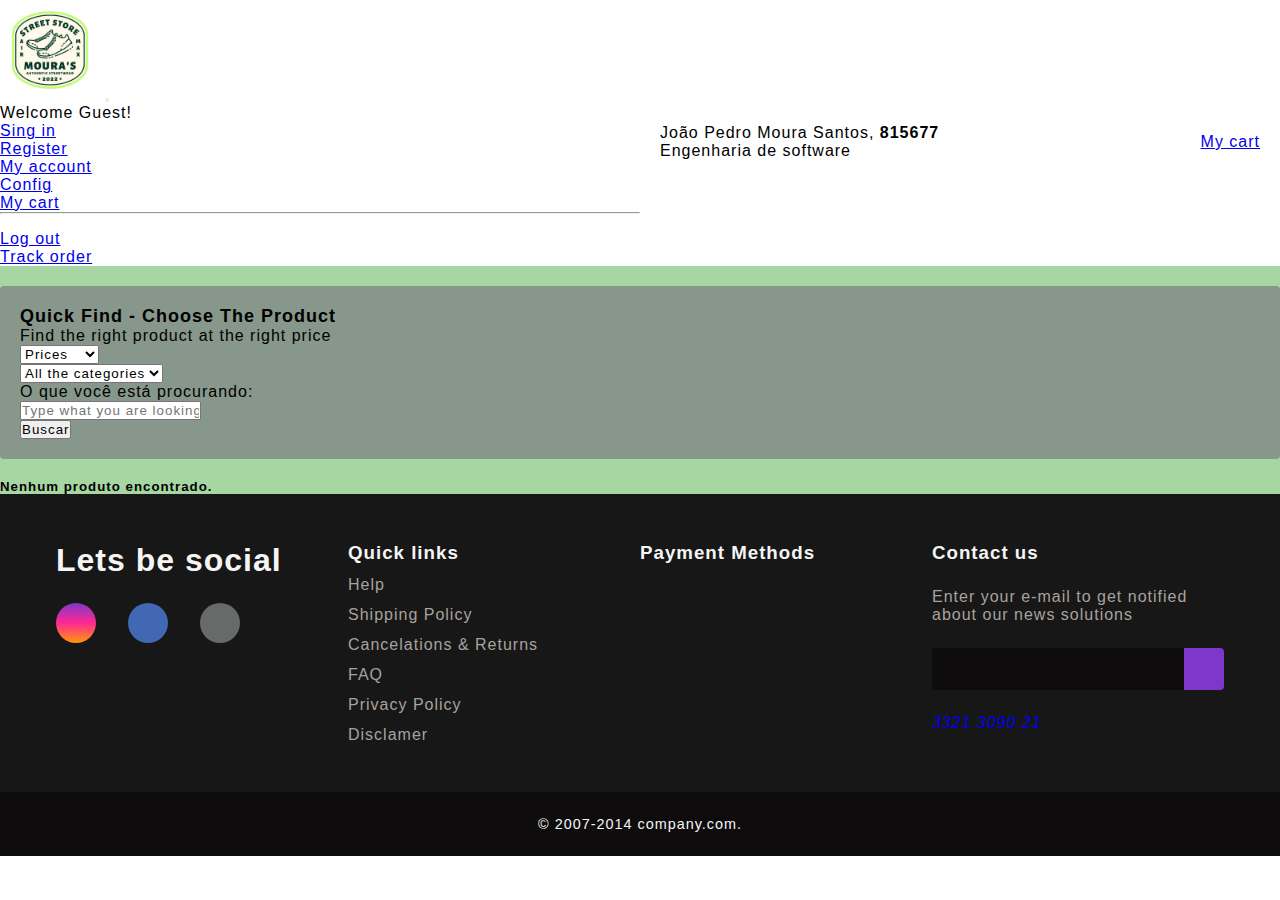
<file: index.html>
<!doctype html>
<html lang="en">

  <head>
    <meta charset="utf-8">
    <meta name="viewport" content="width=device-width, initial-scale=1">
    <title>Moura's Street wear</title>
    <link href="https://cdn.jsdelivr.net/npm/bootstrap@5.3.0-alpha1/dist/css/bootstrap.min.css" rel="stylesheet" integrity="sha384-GLhlTQ8iRABdZLl6O3oVMWSktQOp6b7In1Zl3/Jr59b6EGGoI1aFkw7cmDA6j6gD" crossorigin="anonymous">
    <link rel="stylesheet" href="https://cdnjs.cloudflare.com/ajax/libs/font-awesome/6.4.0/css/all.min.css" integrity="sha512-iecdLmaskl7CVkqkXNQ/ZH/XLlvWZOJyj7Yy7tcenmpD1ypASozpmT/E0iPtmFIB46ZmdtAc9eNBvH0H/ZpiBw==" crossorigin="anonymous" referrerpolicy="no-referrer" />
    <link href="style.css" rel="stylesheet">
  </head>

  <body>

    <!--Header Navbar-->
<header>
    <nav class="navbar navbar-expand-lg bg-body-tertiary" >
        <div class="container ">
          <a class="navbar-brand" href="#"><img src="Modern_Sneakers_and_Shoes_Store_Logo-removebg-preview__1_-removebg-preview.png" alt="" width="100px"></a>
          <button class="navbar-toggler" type="button" data-bs-toggle="collapse" data-bs-target="#navbarSupportedContent" aria-controls="navbarSupportedContent" aria-expanded="false" aria-label="Toggle navigation">
            <span class="navbar-toggler-icon"></span>
          </button>
          <div class="collapse navbar-collapse" id="navbarSupportedContent">
            <div class="menu-area">
                <div class="menu-column">
                    <p>Welcome Guest! </p>
                    <form class="d-flex" role="search">
                      <ul class="navbar-nav me-auto mb-2 mb-lg-0">
                        <li class="nav-item">
                          <a class="nav-link active" aria-current="page" href="#">Sing in</a>
                        </li>
                        <li class="nav-item">
                          <a class="nav-link" href="#">Register</a>
                        </li>
                        <li class="nav-item dropdown">
                          <a class="nav-link dropdown-toggle" href="#" role="button" data-bs-toggle="dropdown" aria-expanded="false">
                           My account
                          </a>
                          <ul class="dropdown-menu">
                            <li><a class="dropdown-item" href="#">Config</a></li>
                            <li><a class="dropdown-item" href="#">My cart</a></li>
                            <li><hr class="dropdown-divider"></li>
                            <li><a class="dropdown-item" href="#">Log out</a></li>
                          </ul>
                        </li>
                        <li class="nav-item">
                          <a class="nav-link active" aria-current="page" href="#">Track order</a>
                        </li>
                      </ul>
                      </form>
                </div>
                <div class="menu-column" id="Separate">
                      <div class="cart-area">
                      <p class ="cart-info">
                        João Pedro Moura Santos, <b>815677</b>
                        <br/>
                        Engenharia de software
                      </p>
                      <div>
                        <a href="#" class="btn btn-primary"><i class="fa-solid fa-cart-shopping"></i> My cart</a>
                      </div>
                    </div>
                </div>
            </div>
          </div>
        </div>
      </nav>
</header>
   <!--Header Navbar-->

    <main>
<!--CAIXA DE PESQUISA RÁPIDA e carousel-->
      <section>
        <div class="container mb-4">
          <div class="row">
            <div class="col-md-12">
              <div class="top-ranked-container">
                <h2 class="top-ranked-title">Quick Find - Choose The Product</h2>
                <p> Find the right product at the right price </p>

                <form class="row g-3">
                  <div class="col-md-12">

                    <select id="priceFilter" class="form-control">
                      <option value="">Prices</option>
                      <option value="0-50">0 - 50</option>
                      <option value="51-100">51 - 100</option>
                      <option value="100+">100+</option>
                    </select>
                  </div>
                  
                  <div class="col-md-12">
                    <select id="categoryFilter" class="form-control">
                      <option value="">All the categories</option>
                      <!-- Categorias serão carregadas aqui -->
                    </select>
                  </div>

                </form>  

                  <div class="row">
                    <div class="col-md-12">
                      <div class="form-group">
                        <label for="searchInput">O que você está procurando:</label>
                        <div class="input-group">
                          <input type="text" id="searchInput" class="form-control" placeholder="Type what you are looking for">
                          <div class="input-group-append">
                            <button id="searchButton" class="btn btn-primary">Buscar</button>
                          </div>
                        </div>
                      </div>
                    </div>
                  </div>
        
              </div>

              <!--fim CAIXA DE PESQUISA RÁPIDA-->
      </section>
      <!--Fim da CAIXA DE PESQUISA RÁPIDA-->


 <!--Cards de vendas-->
      <section class="container">
          <!--cards aleatórios-->
          <div class="row" id="products"></div>

      </section>
 <!-- Fim Cards de vendas-->
    </main>


    <!--Footer-->
    <footer>
      <div id="footer_content" >
        <div id="footer_contacts">
          <h1>Lets be social</h1>

          <div id="footer_social_media"> 
            <a href="#" class="footer-link" id="instagram">
              <i class="fa-brands fa-instagram"></i>
            </a>

            <a href="#" class="footer-link" id="facebook">
              <i class="fa-brands fa-facebook"></i>
            </a>

            <a href="#" class="footer-link" id="envelope">
              <i class="fa-solid fa-envelope"></i>
             </a>

          </div>
        </div>

    <ul class="footer-list">
          <li>
            <h3>Quick links</h3>
            </li>
            <li>
              <a href="#" class="footer-link">Help</a>
          </li>
          <li>
            <a href="#" class="footer-link">Shipping Policy</a>
        </li>
        <li>
          <a href="#" class="footer-link">Cancelations & Returns</a>
      </li>
      <li>
        <a href="#" class="footer-link">FAQ</a>
    </li>
    <li>
      <a href="#" class="footer-link">Privacy Policy</a>
  </li>
  <li>
    <a href="#" class="footer-link">Disclamer</a>
</li>
    </ul>
<!--Lista de pagamento-->
    <ul class="footer-list">
      <li>
        <h3>Payment Methods</h3>
        </li>
        <li>
          
          <div id="footer_contacts">
            <div id="footer_social_media"> 
              <a href="#" class="footer-link" >
                <i class="fa-brands fa-cc-mastercard"></i>
              </a>
  
              <a href="#" class="footer-link" >
                <i class="fa-brands fa-cc-visa"></i>
                </a>

              <a href="#" class="footer-link" >
                <i class="fa-brands fa-cc-paypal"></i>
               </a>
               
               <li>
                <div id="footer_contacts">
                  <div id="footer_social_media"> 
                    <a href="#" class="footer-link" >
                      <i class="fa-brands fa-cc-amex"></i>
                    </a>
        
                    <a href="#" class="footer-link" >
                      <i class="fa-brands fa-cc-apple-pay"></i>
                    </a>
      
                    <a href="#" class="footer-link" >
                      <i class="fa-brands fa-cc-amazon-pay"></i>
                     </a>
               </li>          
</li>
</ul>
<!--Email para contato-->
  <div id="footer_subscribe">
    <h3>Contact us</h3>

    <p>
      Enter your e-mail to get notified about 
      our news solutions
    </p>

      <div id="input_group">
      <input type="email" id="email">
        <button>
          <i class="fa-solid fa-envelope"></i>        </button>
      </div>
      <a href="#" class="footer-link" >
        
        <i class="fa-solid fa-phone"> 3321 3090 21</i>
      </a>
    </div>
  </div>

  <div id="footer_copyright">
    &#169
    2007-2014 company.com.
  </div>
</footer>


  <script src="https://code.jquery.com/jquery-3.5.1.slim.min.js"></script>
  <script src="https://cdnjs.cloudflare.com/ajax/libs/popper.js/1.16.0/umd/popper.min.js"></script>
  <script src="https://maxcdn.bootstrapcdn.com/bootstrap/4.5.2/js/bootstrap.min.js"></script>
  <script src="app.js"></script>
  <script src="filters.js"></script>
  <script src="https://cdn.jsdelivr.net/npm/bootstrap@5.3.0-alpha1/dist/js/bootstrap.bundle.min.js" integrity="sha384-w76AqPfDkMBDXo30jS1Sgez6pr3x5MlQ1ZAGC+nuZB+EYdgRZgiwxhTBTkF7CXvN" crossorigin="anonymous"></script>
  
</body>
</html>
</file>
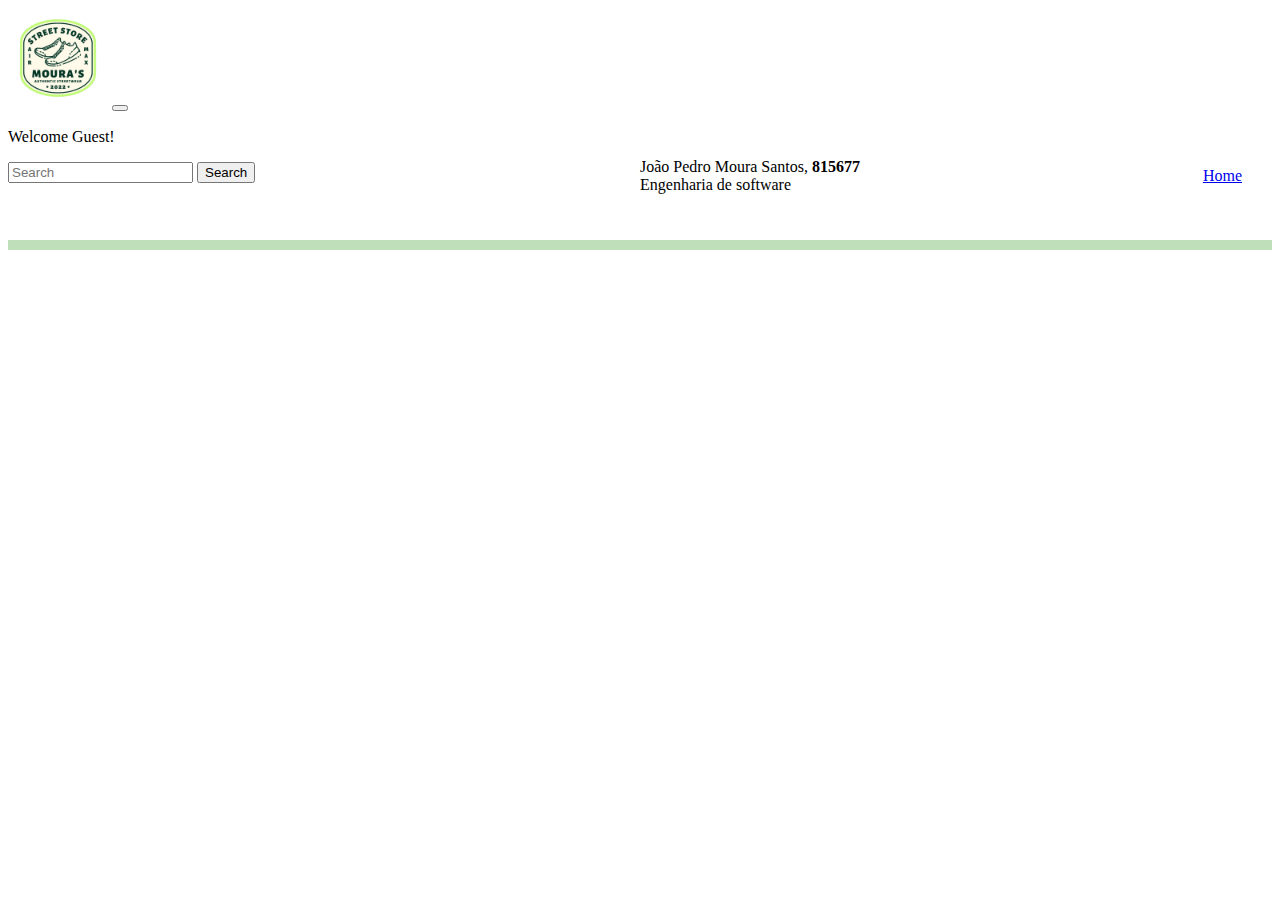
<file: details.html>
<!doctype html>
<html lang="en">
  <head>
    <meta charset="utf-8">
    <meta name="viewport" content="width=device-width, initial-scale=1">
    <title>Moura's street wear</title>
    <link href="https://cdn.jsdelivr.net/npm/bootstrap@5.3.0/dist/css/bootstrap.min.css" rel="stylesheet" integrity="sha384-9ndCyUaIbzAi2FUVXJi0CjmCapSmO7SnpJef0486qhLnuZ2cdeRhO02iuK6FUUVM" crossorigin="anonymous">
    <link href="details.css" rel="stylesheet">
  </head>

  <body>

      <header>
        <nav class="navbar navbar-expand-lg bg-body-tertiary" >
            <div class="container ">
              <!--clicando na logo do site, você volta para a página inicial-->
              <a class="navbar-brand" href="index.html"><img src="Modern_Sneakers_and_Shoes_Store_Logo-removebg-preview__1_-removebg-preview.png" alt="" width="100px"></a>
              <button class="navbar-toggler" type="button" data-bs-toggle="collapse" data-bs-target="#navbarSupportedContent" aria-controls="navbarSupportedContent" aria-expanded="false" aria-label="Toggle navigation">
                <span class="navbar-toggler-icon"></span>
              </button>
              <div class="collapse navbar-collapse" id="navbarSupportedContent">
                <div class="menu-area">
                    <div class="menu-column">
                        <p>Welcome Guest! </p>
                        <form class="d-flex" role="search">
                            <input class="form-control me-2" type="search" placeholder="Search" aria-label="Search">
                            <button class="btn btn-outline-success" type="submit">Search</button>
                          </form>
                    </div>
                    <div class="menu-column" id="Separate">    
                          <div class="cart-area">
                          <p class ="cart-info">
                            João Pedro Moura Santos, <b>815677</b>
                            <br/>
                            Engenharia de software
                          </p>
                          <div>
                            <a href="index.html" class="btn btn-primary"> Home</a>
                          </div>
                        </div>
                    </div>
                </div>
              </div>
            </div>
          </nav>
    
    </header>


    <main class="container-fluid">
      <div class="row">
        <div class="col-md-4">
       
        </div>
        <div class="col-md-7">
          <div id="response-details">
        </div>
      </div>
    </main>
    

    </div>
    <script src="https://cdn.jsdelivr.net/npm/bootstrap@5.3.0/dist/js/bootstrap.bundle.min.js" integrity="sha384-geWF76RCwLtnZ8qwWowPQNguL3RmwHVBC9FhGdlKrxdiJJigb/j/68SIy3Te4Bkz" crossorigin="anonymous"></script>
    <script src="https://cdn.jsdelivr.net/npm/@popperjs/core@2.11.8/dist/umd/popper.min.js" integrity="sha384-I7E8VVD/ismYTF4hNIPjVp/Zjvgyol6VFvRkX/vR+Vc4jQkC+hVqc2pM8ODewa9r" crossorigin="anonymous"></script>
    <script src="details.js"></script>
    <script src="filters.js"></script>
    <script src="app.js"></script>
  </body>
</html>
</file>
<file: details.css>
/*Espaçamento Navbar*/
#Separate{
    padding: 30px;
  }
  /*Fim Espaçamento Navbar*/
  
  main {
      padding-top: 10px;
      background-color: #bfdfbb;
    }
    
    .card img {
      height: 150px;
      object-fit: cover;
    }
    
    @media (max-width: 576px) {
      .card img {
        height: 300px;
      }
    }
    
  /* Media Queries */
  @media screen and (max-width: 767px) {
    .menu-area
    .cart-area {
      flex-direction: column;
    }
    .menu-column{
      width: 100%;
    }
  }
  
    .menu-area{
      display:  flex;
      width: 100%;
      justify-content: space-between;
    }
  
    .menu-column{
      width: 50%;
    }
  
    .cart-area {
      display: flex;
      width: 100%;
      align-items: center;
      justify-content: space-between;
    }
  

.custom-container {
    background-color: #eee;
  }
  
  .conteudo-container .ratings {
    color: red;
    padding: 10px;
  }
  .conteudo-container .title {
    color: red;
  }
  .conteudo-container .price-container .old-price {
    color: green;
    text-decoration: line-through;
  }
  
  .conteudo-container .stock {
    color: red;
    margin-top: 10px;
    font-weight: bold;
  }
  
  .lista-sem-estilo {
    margin: 0;
    padding: 0;
    list-style: none;
  }
  
  .lista-com-estilo {
    margin: 0;
    padding: 0;
    list-style: none;
  }/*# sourceMappingURL=details.css.map */
</file>
<file: style.css>
/*Espaçamento Navbar*/
#Separate{
  padding: 20px;
}
/*Fim Espaçamento Navbar*/

main {
    padding-top: 20px;
    background-color: #a6d6a1;
  }
  
  /* Bootstrap Overrides */
  .card {
    border-width: 0;
    margin-bottom: 20px;
    box-shadow: rgba(0, 0, 0, 0.1) 0px 4px 12px;
  }
  
  .card img {
    height: 450px;
    object-fit: cover;
  }
  
  @media (max-width: 576px) {
    .card img {
      height: 300px;
    }
  }
  
  /* Custom classes */
  .top-ranked-container {
    background-color: rgb(135, 151, 139);
    border-radius: 4px;
    padding: 20px;
    height: 100%;
    margin-bottom: 20px;
  }
  
  .top-ranked-title {
    font-size: 18px;
    font-weight: bold;
  }

/* Media Queries */
@media screen and (max-width: 767px) {
  .menu-area
  .cart-area {
    flex-direction: column;
  }
  .menu-column{
    width: 100%;
  }
}

  .menu-area{
    display:  flex;
    width: 100%;
    justify-content: space-between;
  }

  .menu-column{
    width: 50%;
  }

  .cart-area {
    display: flex;
    width: 100%;
    align-items: center;
    justify-content: space-between;
  }

  .cart-info{
    margin-bottom: 0;
  }

  /*Espaçamento quick find*/
  #search{
    margin-top: 55px;
  }
  #Type{
    margin-top: 20px;
  }
  #Brand{
    margin-top: 10px ;
  }
  #Category{
margin-top: 10px;
  }
/*Fim do espaçamento quick find*/


/*Cor da quantidade da bolinha*/
  .cart-items{
    width: 26px;
    height: 26px;
    background-color: red;
    border-radius: 100%;
    display: inline-block;
  }

/*Most viwewd*/
  #Color-MostViwed{
    background-color: rgb(135, 151, 139);
  }

/*Most viwewd*/
  #Space{
    margin-top: 20px;
  }


/*espaçamento newsletter*/

#Space_newsletter{
  margin-top: 100px ;
  background-color: #686969
}

/*footer*/

@import url('https://fonts.googleapis.com/css2?family=Inter:wght@100;200;300;400;500;600&display=swap');

:root{
    --color-neutral-0: #0e0c0c;
    --color-neutral-10: #171717;
    --color-neutral-30: #a8a29e;
    --color-neutral-40: #f5f5f5;

}

* {
    font-family: 'Inter', sans-serif;
    margin: 0;
    padding: 0;
    box-sizing: border-box;
    letter-spacing: 1px;
}

footer{
  width: 100%;
  color: var(--color-neutral-40);
}

.footer-link{
  text-decoration: none;
}

#footer_content {
  background-color: var(--color-neutral-10);
  display: grid ;
  grid-template-columns: repeat(4,1fr);
  padding: 3rem 3.5rem;
}

#footer_contacts h1{
  margin-bottom: 0.75rem;
}

#footer_social_media {
  display: flex;
  gap: 2rem;
  margin-top: 1.5rem;
}

#footer_social_media .footer-link {
  display: flex;
  align-items: center;
  justify-content: center;
  height: 2.5rem;
  width: 2.5rem;
  color:var(--color-neutral-40);
  border-radius: 50%;
  transition: all 0.5s;
}

#footer_social_media .footer-link i{
  font-size: 1.25rem;
}

#footer_social_media .footer-link:hover{
  opacity: 0.8;
}

#instagram{
  background: linear-gradient(#7f37c9,#ff2992,#ff9807) ;
}


#facebook{
  background-color: #4267b3;
}

#envelope{
  background-color: #686969;
}


.footer-list {
  display: flex;
  flex-direction: column;
  gap: 0.75rem;
  list-style: none;
}

.footer-list .footer-link {
  color: var(--color-neutral-30);
  transition: all 0.5s;
}

.footer-list .footer-link:hover {
  color: #7f37c9;
}


#footer_subscribe{
  display: flex;
  flex-direction: column;
  gap: 1.5rem;
}

#footer_subscribe p{
  color: var(--color-neutral-30);
}

#input_group{
  display: flex;
  align-items: center;
  background-color: var(--color-neutral-0);
  border-radius: 4px;
}

#input_group input{
 all: unset;
 padding: 0.75rem;
 width: 100%;
}


#input_group button{
  background-color: #7f37c9;
  border: none;
  color: var(--color-neutral-40);
  padding: 0px 1.25rem; 
  font-size: 1.125rem;
  height: 100%;
  border-radius: 0px 4px 4px 0px;
  cursor: pointer;
  transition: all 0.6s ;
}

#input_group button:hover{
  opacity: 0.8;
}

#footer_copyright{
  display: flex;
  justify-content: center;
  background-color: var(--color-neutral-0);
  font-size: 0.9rem;
  padding: 1.5rem;
  font-weight: 100;
}

@media screen and (max-width: 768px)  {
  #footer_content {
    grid-template-columns: repeat(2, 1fr);
    gap: 2rem;
  }
}

@media screen and(max-width: 426px) {
  #footer_content {
    grid-template-columns: repeat(1, 1fr);
    padding: 3rem 2rem;
  }
}
</file>
